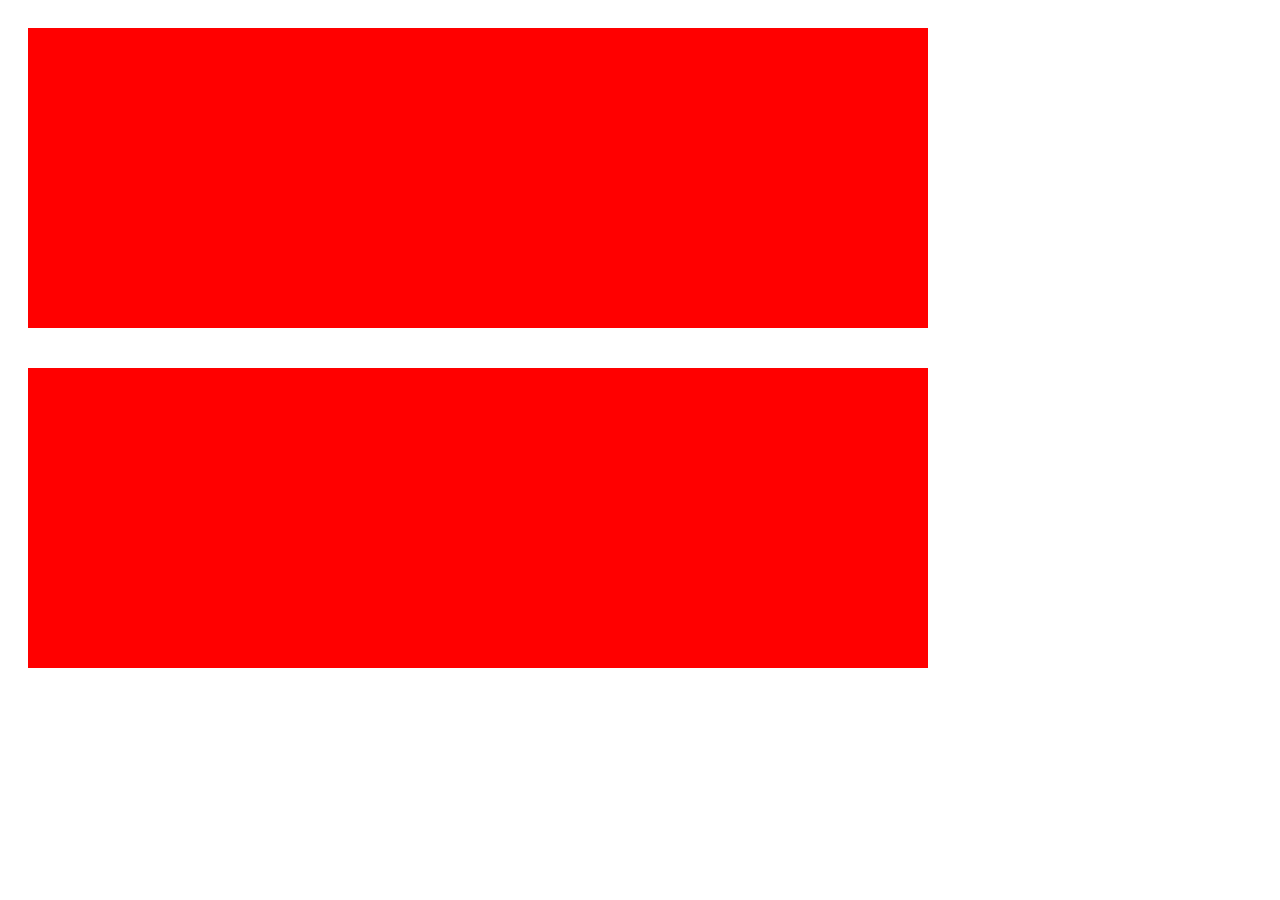
<file: index.html>
<!DOCTYPE html>
<html lang="en">
<head>
    <meta charset="UTF-8">
    <meta http-equiv="X-UA-Compatible" content="IE=edge">
    <meta name="viewport" content="width=device-width, initial-scale=1.0">
    <title>Document</title>
    <link rel="stylesheet" href="css.css">
</head>
<body>
    <!-- <div class="fixed"></div>
    <div class="fixed"></div> -->

    <!-- <div class="rubber"></div>
    <div class="rubber"></div> -->

    <div class="adaptive"></div>
    <div class="adaptive"></div>

    <!-- <div class="responsive"></div>
    <div class="responsive"></div>  -->
</body>
</html>
</file>
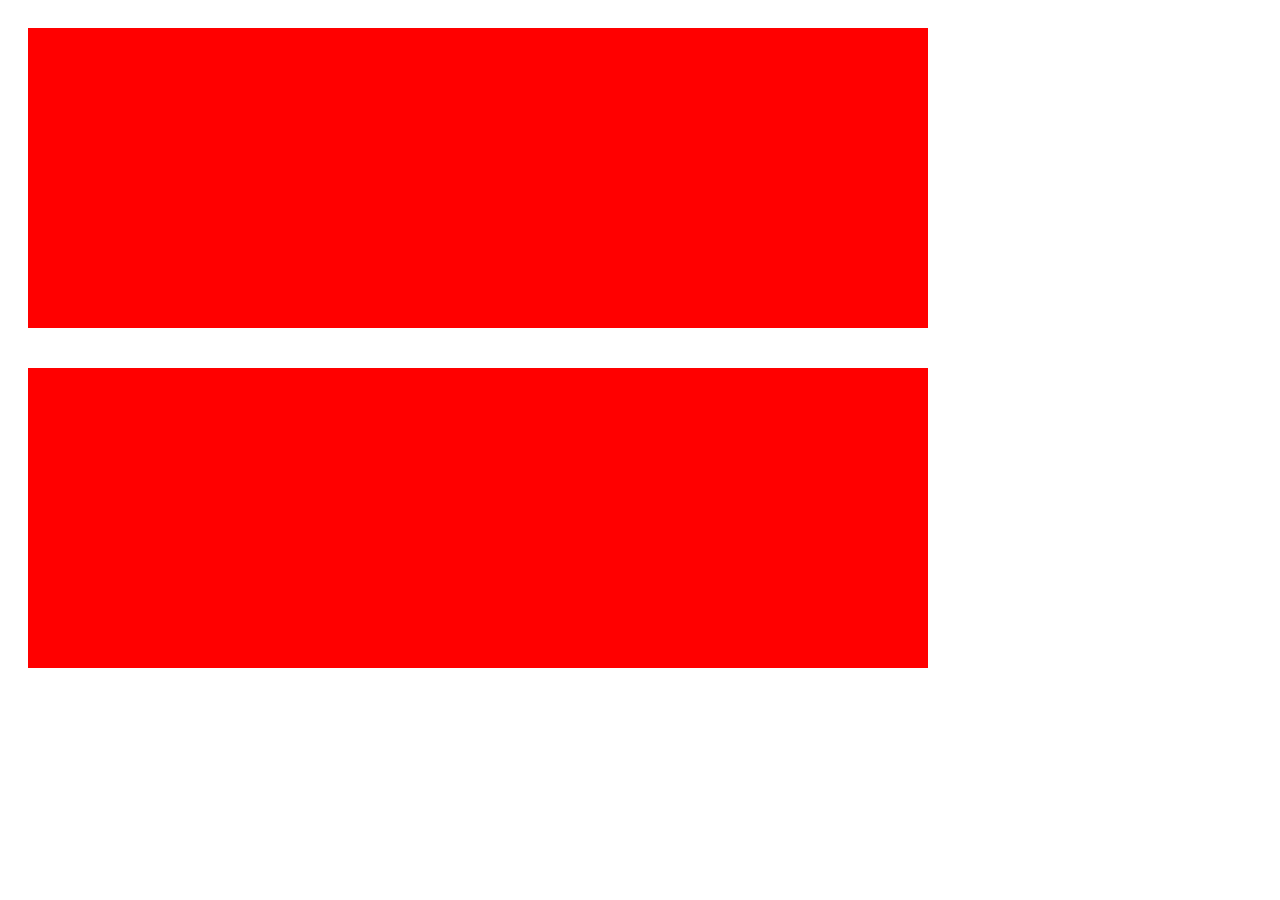
<file: adaptive.html>
<!DOCTYPE html>
<html lang="en">
<head>
    <meta charset="UTF-8">
    <meta http-equiv="X-UA-Compatible" content="IE=edge">
    <meta name="viewport" content="width=device-width, initial-scale=1.0">
    <title>Document</title>
    <link rel="stylesheet" href="css.css">
</head>
<body>
    <!-- <div class="fixed"></div>
    <div class="fixed"></div> -->

    <!-- <div class="rubber"></div>
    <div class="rubber"></div> -->

    <div class="adaptive"></div>
    <div class="adaptive"></div>

    <!-- <div class="responsive"></div>
    <div class="responsive"></div>  -->
</body>
</html>
</file>
<file: css.css>
.fixed {
    display: inline-block;
    vertical-align: middle;
    width: 900px;
    height: 300px;
    background-color: blue;
    margin: 50px;
}

.rubber {
    display: inline-block;
    vertical-align: middle;
    width: 45%;
    height: 300px;
    background-color: blue;
    margin: 20px;
}

.adaptive {
    display: inline-block;
    vertical-align: middle;
    width: 900px;
    height: 300px;
    background-color: rgb(255, 0, 0);
    margin: 20px;
}

.responsive {
        display: inline-block;
        vertical-align: middle;
        width: 45%;
        height: 300px;
        background-color: pink;
        margin: 20px;   
}

@media (max-width: 992px) {
  .adaptive {width: 300px;}
  .responsive {width: 100%; margin: 0;}
}
</file>
